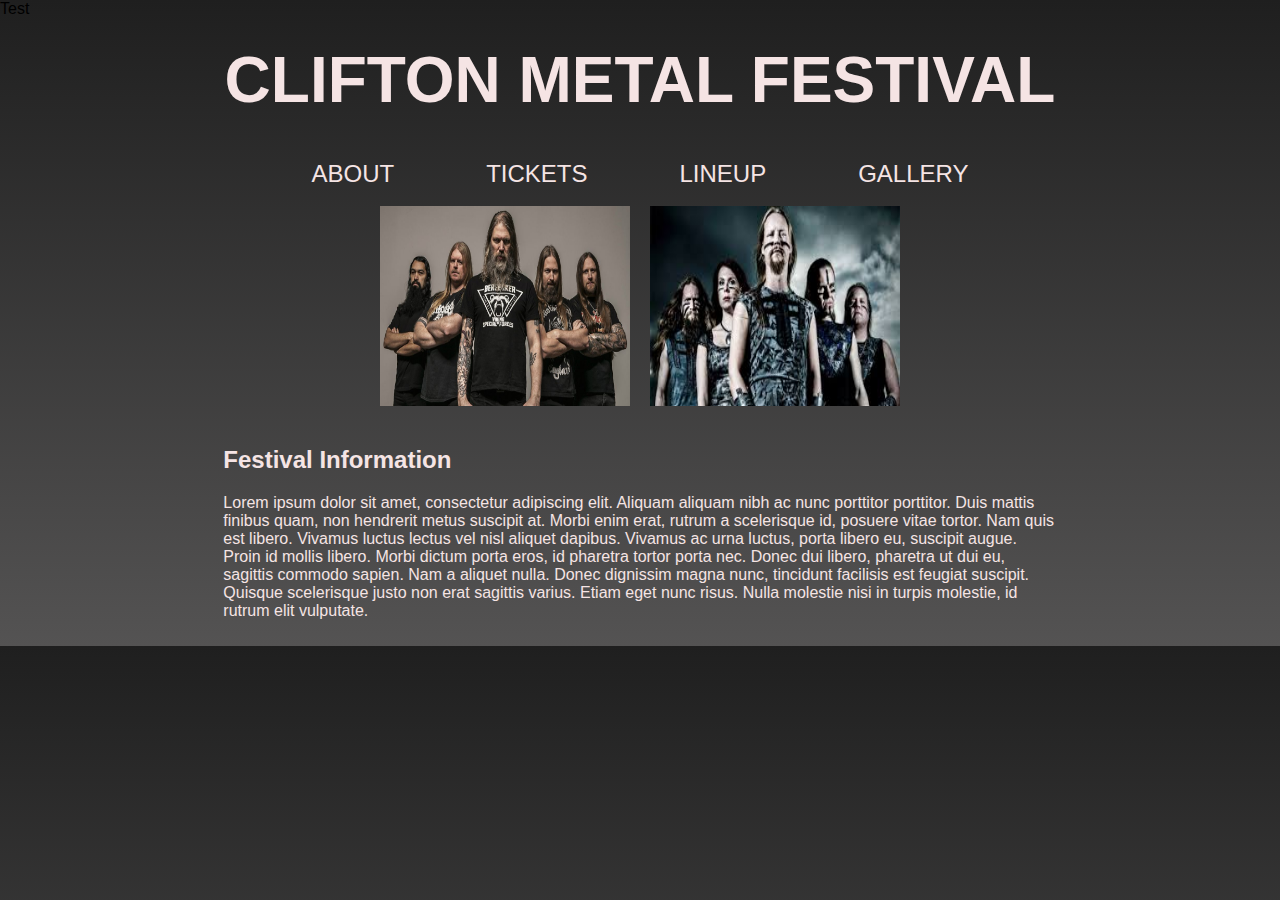
<file: Index.html>
<!DOCTYPE html>
<html>

<head>
    <title>Clifton Metal Festival</title>
    <link rel="stylesheet" type="text/css" href="Style/main.css">
</head>

<body class="main">
    <header class="title">
            <a href="index.html"><h1>CLIFTON METAL FESTIVAL</h1></a>
    </header>

    <nav class="navBar">
        <a href="Pages/Main/About.html">ABOUT</a>
        <a href="Pages/Main/Tickets.html">TICKETS</a>
        <a href="Pages/Main/Lineup.html">LINEUP</a>
        <a href="Pages/Main/Gallery.html">GALLERY</a>
    </nav>

    <article class="articleHome">
        <header class="imgheader">
            <img src="Images/Amon Amarth.jpg" alt="Metal Engine" class="imgLeft">
            <img src="Images/Ensiferum.jpg" alt="Metal Welding" class="imgRight">
        </header>

        <section class="section1">
            <h2>Festival Information</h2>
            <p>Lorem ipsum dolor sit amet, consectetur adipiscing elit. 
            Aliquam aliquam nibh ac nunc porttitor porttitor. 
            Duis mattis finibus quam, non hendrerit metus suscipit at. 
            Morbi enim erat, rutrum a scelerisque id, posuere vitae tortor. Nam quis est libero. 
            Vivamus luctus lectus vel nisl aliquet dapibus. 
            Vivamus ac urna luctus, porta libero eu, suscipit augue. 
            Proin id mollis libero. Morbi dictum porta eros, id pharetra tortor porta nec.
            Donec dui libero, pharetra ut dui eu, sagittis commodo sapien. Nam a aliquet nulla.
            Donec dignissim magna nunc, tincidunt facilisis est feugiat suscipit.
            Quisque scelerisque justo non erat sagittis varius. Etiam eget nunc risus.
            Nulla molestie nisi in turpis molestie, id rutrum elit vulputate.</p>
        </section>
    </article>

        <footer>Test</footer>
</body>

</html>
</file>
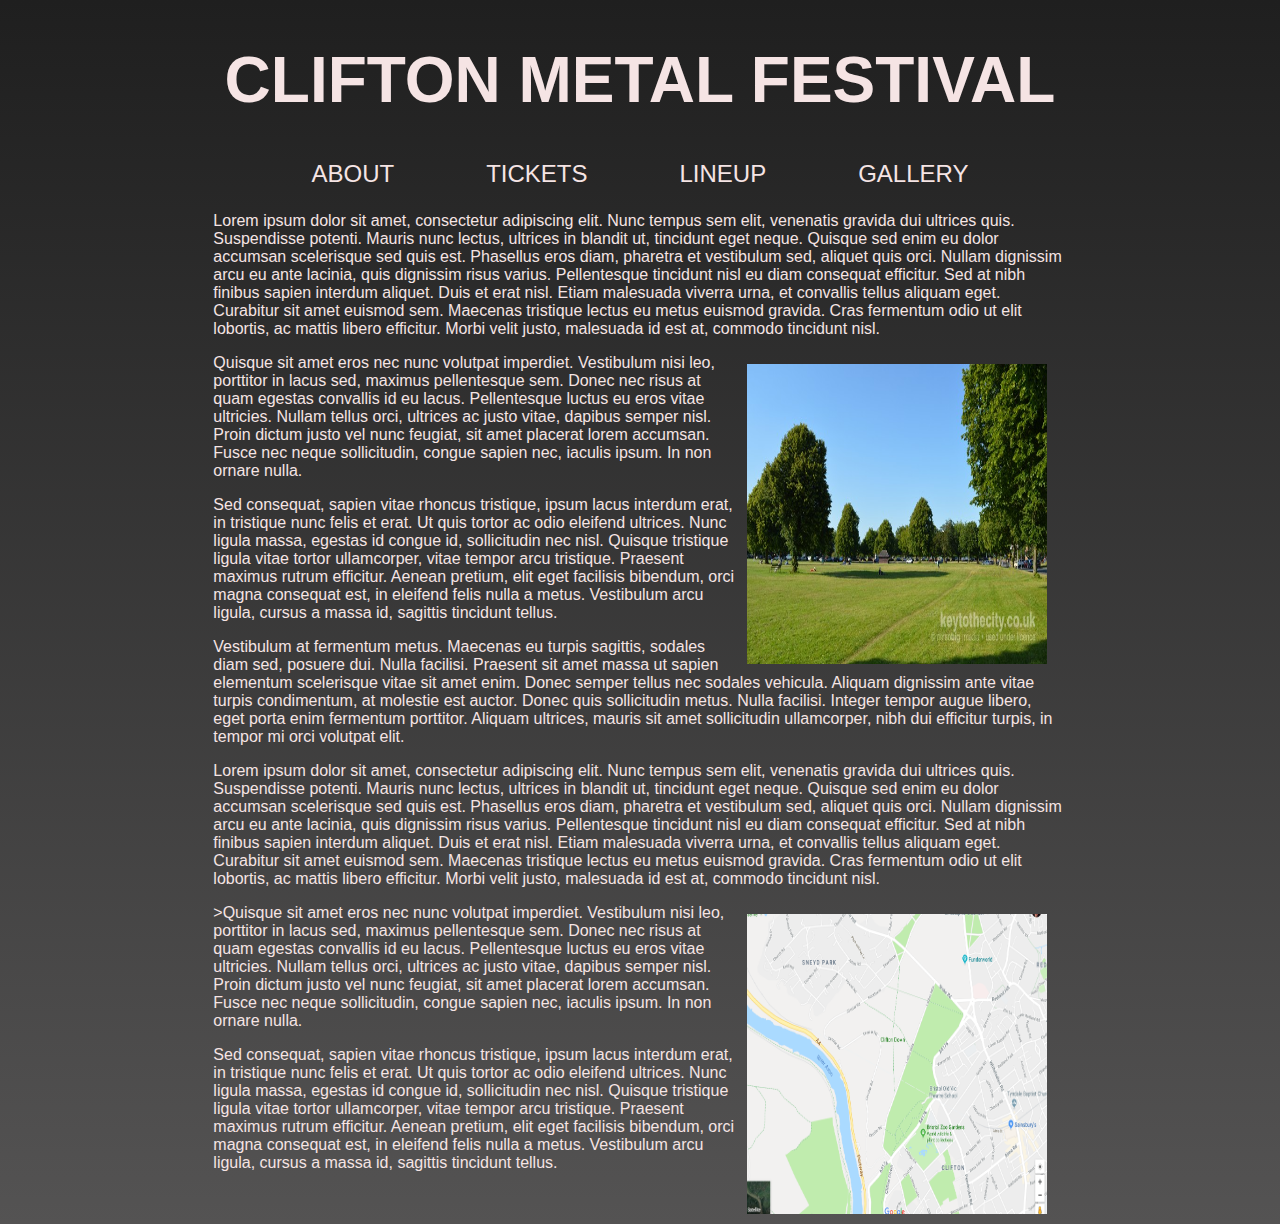
<file: Pages/Main/About.html>
<!DOCTYPE html>
<html>
    <head>
        <title>Clifton Metal Festival</title>
        <link rel="stylesheet" type="text/css" href="../../Style/main.css">
    </head>

<body class="main">
    <header class="title">
            <a href="../../index.html"><h1>CLIFTON METAL FESTIVAL</h1></a>
    </header>

    <nav class="navBar">
        <a href="About.html">ABOUT</a>
        <a href="Tickets.html">TICKETS</a>
        <a href="Lineup.html">LINEUP</a>
        <a href="Gallery.html">GALLERY</a>
    </nav>

    <article class="articleAbout">
        <section class="sectionAbout">
            <p>Lorem ipsum dolor sit amet, consectetur adipiscing elit. 
                Nunc tempus sem elit, venenatis gravida dui ultrices quis. 
                Suspendisse potenti. Mauris nunc lectus, ultrices in blandit ut, tincidunt eget neque. 
                Quisque sed enim eu dolor accumsan scelerisque sed quis est. 
                Phasellus eros diam, pharetra et vestibulum sed, aliquet quis orci. 
                Nullam dignissim arcu eu ante lacinia, quis dignissim risus varius. 
                Pellentesque tincidunt nisl eu diam consequat efficitur. 
                Sed at nibh finibus sapien interdum aliquet. Duis et erat nisl. 
                Etiam malesuada viverra urna, et convallis tellus aliquam eget. 
                Curabitur sit amet euismod sem. Maecenas tristique lectus eu metus euismod gravida. 
                Cras fermentum odio ut elit lobortis, ac mattis libero efficitur. 
                Morbi velit justo, malesuada id est at, commodo tincidunt nisl.
            </p>
            <img src="../../Images/clifton-downs-bristol-15b-lrg.jpg" alt="clifton down" class="sectionAboutImg">
            
            <p>Quisque sit amet eros nec nunc volutpat imperdiet. Vestibulum nisi leo, porttitor in lacus sed, maximus pellentesque sem. Donec nec risus at quam egestas convallis id eu lacus. Pellentesque luctus eu eros vitae ultricies. Nullam tellus orci, ultrices ac justo vitae, dapibus semper nisl. Proin dictum justo vel nunc feugiat, sit amet placerat lorem accumsan. Fusce nec neque sollicitudin, congue sapien nec, iaculis ipsum. In non ornare nulla.</p>
            <p>Sed consequat, sapien vitae rhoncus tristique, ipsum lacus interdum erat, in tristique nunc felis et erat. Ut quis tortor ac odio eleifend ultrices. Nunc ligula massa, egestas id congue id, sollicitudin nec nisl. Quisque tristique ligula vitae tortor ullamcorper, vitae tempor arcu tristique. Praesent maximus rutrum efficitur. Aenean pretium, elit eget facilisis bibendum, orci magna consequat est, in eleifend felis nulla a metus. Vestibulum arcu ligula, cursus a massa id, sagittis tincidunt tellus.</p>
            <p>Vestibulum at fermentum metus. Maecenas eu turpis sagittis, sodales diam sed, posuere dui. Nulla facilisi. Praesent sit amet massa ut sapien elementum scelerisque vitae sit amet enim. Donec semper tellus nec sodales vehicula. Aliquam dignissim ante vitae turpis condimentum, at molestie est auctor. Donec quis sollicitudin metus. Nulla facilisi. Integer tempor augue libero, eget porta enim fermentum porttitor. Aliquam ultrices, mauris sit amet sollicitudin ullamcorper, nibh dui efficitur turpis, in tempor mi orci volutpat elit.</p>
            <p>Lorem ipsum dolor sit amet, consectetur adipiscing elit. 
                    Nunc tempus sem elit, venenatis gravida dui ultrices quis. 
                    Suspendisse potenti. Mauris nunc lectus, ultrices in blandit ut, tincidunt eget neque. 
                    Quisque sed enim eu dolor accumsan scelerisque sed quis est. 
                    Phasellus eros diam, pharetra et vestibulum sed, aliquet quis orci. 
                    Nullam dignissim arcu eu ante lacinia, quis dignissim risus varius. 
                    Pellentesque tincidunt nisl eu diam consequat efficitur. 
                    Sed at nibh finibus sapien interdum aliquet. Duis et erat nisl. 
                    Etiam malesuada viverra urna, et convallis tellus aliquam eget. 
                    Curabitur sit amet euismod sem. Maecenas tristique lectus eu metus euismod gravida. 
                    Cras fermentum odio ut elit lobortis, ac mattis libero efficitur. 
                    Morbi velit justo, malesuada id est at, commodo tincidunt nisl.
                </p>
                <img src="../../Images/CliftonDown.jpg" alt="clifton" class="sectionAboutImg">
            <p>>Quisque sit amet eros nec nunc volutpat imperdiet. Vestibulum nisi leo, porttitor in lacus sed, maximus pellentesque sem. Donec nec risus at quam egestas convallis id eu lacus. Pellentesque luctus eu eros vitae ultricies. Nullam tellus orci, ultrices ac justo vitae, dapibus semper nisl. Proin dictum justo vel nunc feugiat, sit amet placerat lorem accumsan. Fusce nec neque sollicitudin, congue sapien nec, iaculis ipsum. In non ornare nulla.</p>
            <p>Sed consequat, sapien vitae rhoncus tristique, ipsum lacus interdum erat, in tristique nunc felis et erat. Ut quis tortor ac odio eleifend ultrices. Nunc ligula massa, egestas id congue id, sollicitudin nec nisl. Quisque tristique ligula vitae tortor ullamcorper, vitae tempor arcu tristique. Praesent maximus rutrum efficitur. Aenean pretium, elit eget facilisis bibendum, orci magna consequat est, in eleifend felis nulla a metus. Vestibulum arcu ligula, cursus a massa id, sagittis tincidunt tellus.</p>
            
        </section>

           
            
    </article>
</body>
</html>
</file>
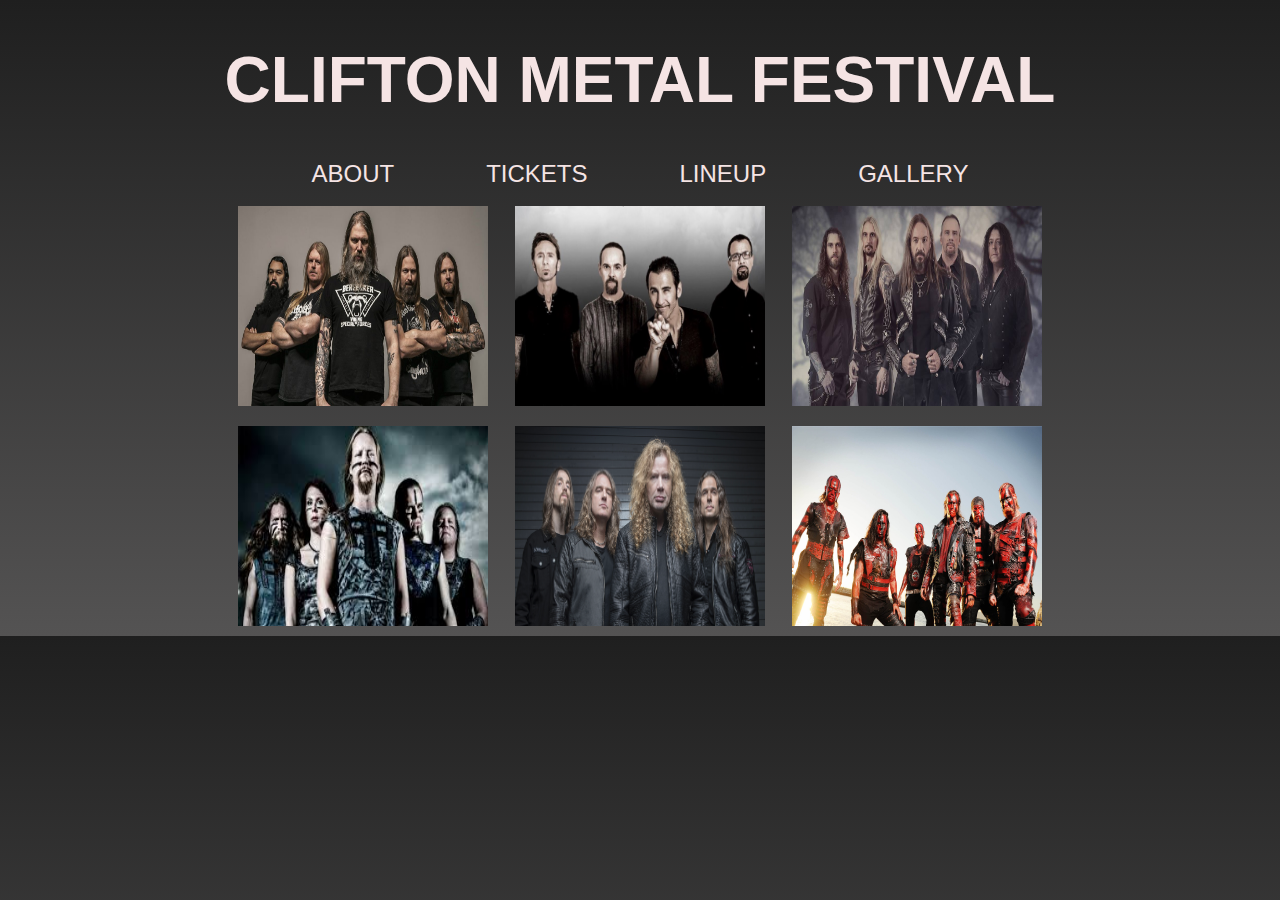
<file: Pages/Main/Gallery.html>
<!DOCTYPE html>
<html>
    <head>
        <title>Clifton Metal Festival</title>
        <link rel="stylesheet" type="text/css" href="../../Style/main.css">
    </head>

<body class="main">
    <header class="title">
        <a href="../../index.html"><h1>CLIFTON METAL FESTIVAL</h1></a>
    </header>

    <nav class="navBar">
        <a href="About.html">ABOUT</a>
        <a href="Tickets.html">TICKETS</a>
        <a href="Lineup.html">LINEUP</a>
        <a href="Gallery.html">GALLERY</a>
    </nav>

    <article class="articleGallery">
        <img src="../../Images/Amon Amarth.jpg" alt="Amon Amarth" class="imgLeft">
        <img src="../../Images/Godsmack.jpg" alt="Godsmack" class="imgCentre">
        <img src="../../Images/Elvenking.jpg" alt="Elvenking" class="imgRight">
        <img src="../../Images/Ensiferum.jpg" alt="Ensiferum" class="imgLeft2">
        <img src="../../Images/megadeth.png" alt="megadeth" class="imgCentre2">
        <img src="../../Images/Turisas.jpg" alt="Turisas" class="imgRight2">
    </article>
</body>
</html>
</file>
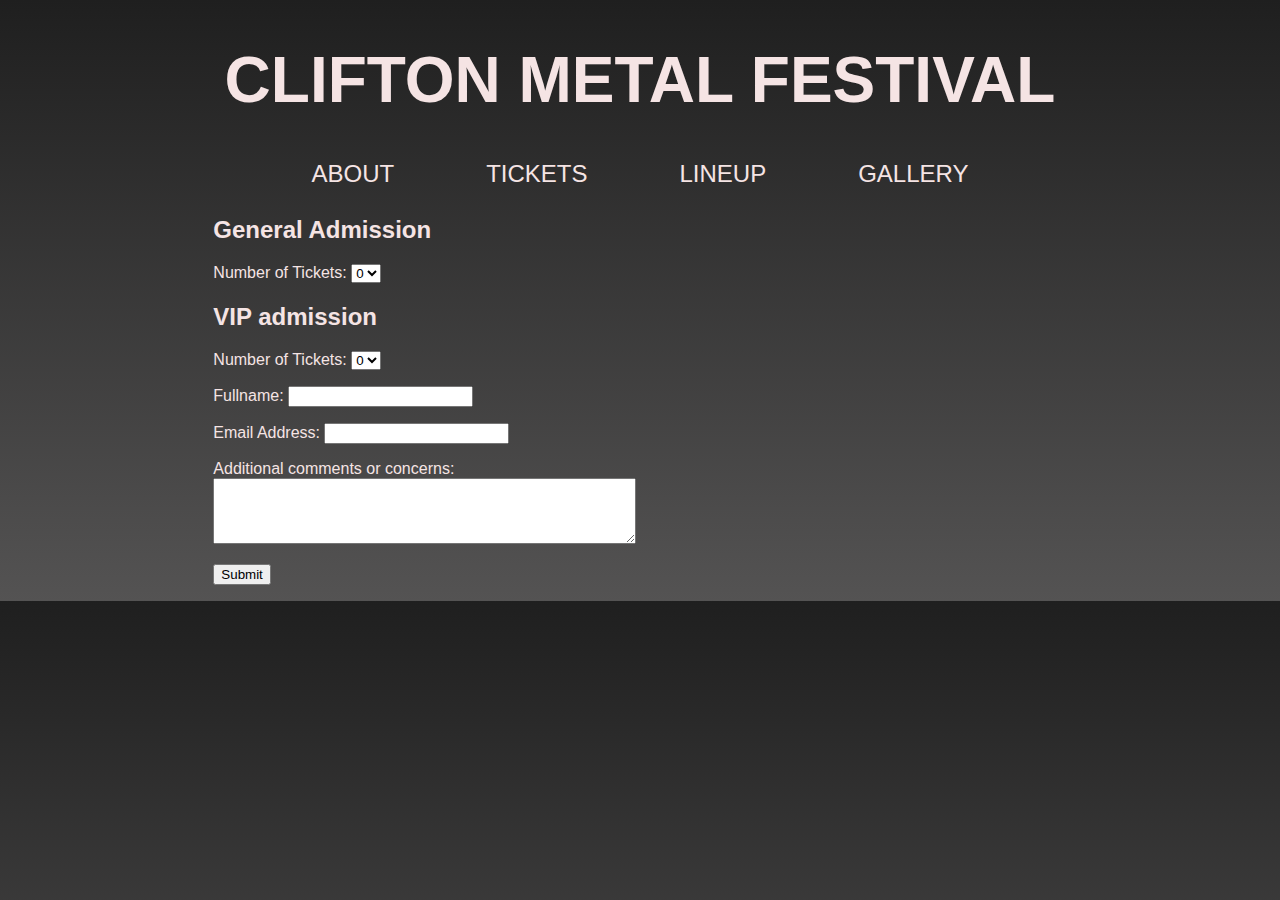
<file: Pages/Main/Tickets.html>
<!DOCTYPE html>
<html>
    <head>
        <title>Clifton Metal Festival</title>
        <link rel="stylesheet" type="text/css" href="../../Style/main.css">
    </head>

<body class="main">
    <header class="title">
        <a href="../../index.html"><h1>CLIFTON METAL FESTIVAL</h1></a>
    </header>

    <nav class="navBar">
        <a href="About.html">ABOUT</a>
        <a href="Tickets.html">TICKETS</a>
        <a href="Lineup.html">LINEUP</a>
        <a href="Gallery.html">GALLERY</a>
    </nav>

    <article class="articleHome">
        <section>
            <form method="post">
                
                <h2>General Admission</h2>
                 
                Number of Tickets: <select name="general"> 
                    <option value="opt1">0</option>
                    <option value="opt2">1</option>
                    <option value="opt3">2</option>
                    <option value="opt4">3</option>
                    <option value="opt5">4</option>
                    <option value="opt6">5</option>
                    <option value="opt7">6</option>
                    <option value="opt8">7</option>
                    <option value="opt9">8</option>
                    <option value="opt10">9</option>
                </select>

                <h2>VIP admission</h2> 

                Number of Tickets: <select name="vip">
                    <option value="vipOpt1">0</option>
                    <option value="vipOpt2">1</option>
                    <option value="vipOpt3">2</option>
                    <option value="vipOpt4">3</option>
                    <option value="vipOpt5">4</option>
                    <option value="vipOpt6">5</option>
                    <option value="vipOpt7">6</option>
                    <option value="vipOpt8">7</option>
                    <option value="vipOpt9">8</option>
                    <option value="vipOpt10">9</option>
                </select>

                <p>Fullname: <input type="text" name="fullname"></p>
                <p>Email Address: <input type="text" name="emailAddress"></p>
                <p>Additional comments or concerns: <br><textarea rows="4" cols="50"></textarea></p>

                <p><input type="submit" name="ticketSubmit"></p>
                
            </form>
        </section>
    </article>
</body>
</html>
</file>
<file: Style/main.css>
body{
    padding: 0%;
    margin: 0%;
    /*background-color: rgba(68, 67, 67, 0);*/
    background-image: linear-gradient(rgb(31, 31, 31), rgb(84, 83, 83));
    font-family: Arial, Helvetica, sans-serif;
}

.main{
    display: grid;
    grid-template-columns: 1fr 2fr 2fr 1fr;
    grid-template-rows: auto;
    grid-template-areas: 
        ". header header ."
        ". nav nav ."
        ". main main ."
        "footer footer footer footer";
}


.title{
     grid-area: header;
     color: rgb(245, 228, 228);
     text-align: center;
     /*background-color: rgb(65, 59, 59);*/
     font-size: 200%;
     
}

.title > a{
    color: rgb(245, 228, 228); 
    text-decoration:  none;
}

.navBar{
    grid-area: nav;
    text-align: center;
    /*background-color: rgb(65, 59, 59);*/
    color: rgb(245, 228, 228);
    font-size: 150%;
    padding-Bottom: 1%;
    
}

.navBar > a{
    padding-left: 5%;
    padding-right: 5%;
    color: rgb(245, 228, 228);
    text-decoration: none;
}

.articleHome{
    grid-area: main;
    /*background-color: rgba(65, 59, 59, 0.623);*/
    color: rgb(245, 228, 228);
    display: grid;
    grid-template-columns: 1fr 1fr;
    grid-template-rows: auto;
    grid-template-areas: 
        "imgheader imgheader"
        "section section";
}

.imgheader{
    grid-area: imgheader;
    display: grid;
    grid-template-rows: 1fr;
    grid-template-columns: 1fr 1fr;
    grid-template-areas: 
    "imgLeft imgRight";
}

.imgLeft{
    grid-area: imgLeft;
    height: 200px;
    width: 250px;
    justify-self: right;
    padding: 10px;
}

.imgCentre{
    grid-area: imgCentre;
    height: 200px;
    width: 250px;
    justify-self: center;
    padding: 10px; 
}

.imgRight{
    grid-area: imgRight;
    height: 200px;
    width: 250px;
    justify-self: left;
    padding: 10px;
}

.imgLeft2{
    grid-area: imgLeft2;
    height: 200px;
    width: 250px;
    justify-self: right;
    padding: 10px;
}

.imgCentre2{
    grid-area: imgCentre2;
    height: 200px;
    width: 250px;
    justify-self: center;
    padding: 10px; 
}

.imgRight2{
    grid-area: imgRight2;
    height: 200px;
    width: 250px;
    justify-self: left;
    padding: 10px;
}

.section1{
    grid-area: section;
    color: rgb(245, 228, 228);
    margin: 10px;
}

.articleAbout{
    grid-area: main;
    /*background-color: rgb(65, 59, 59);*/
    color: rgb(245, 228, 228);
}

.sectionAbout{
    grid-area: inherit;
    align-items: right;
}
.sectionAboutImg{
    float: right;
    padding: 10px;
    padding-right: 20px;
    height: 300px;
    width: 300px;
}

.articleGallery{
    grid-area: main;
    /*background-color: rgb(65, 59, 59);*/
    color: rgb(245, 228, 228);
    display: grid;
    grid-template-columns: 1fr 1fr 1fr;
    grid-template-rows: 1fr 1fr;
    grid-template-areas: 
        "imgLeft imgCentre imgRight"
        "imgLeft2 imgCentre2 imgRight2";
}

.navLineup{
    text-align: center;
    font-size: 250%;
    list-style: none;
    
}

.navLineup > li{
    padding-top: 20px;
    padding-bottom: 20px;
    color: rgb(245, 228, 228);
}

.aLineup{
    color: rgb(245, 228, 228);
}

footer{
    
}
</file>
